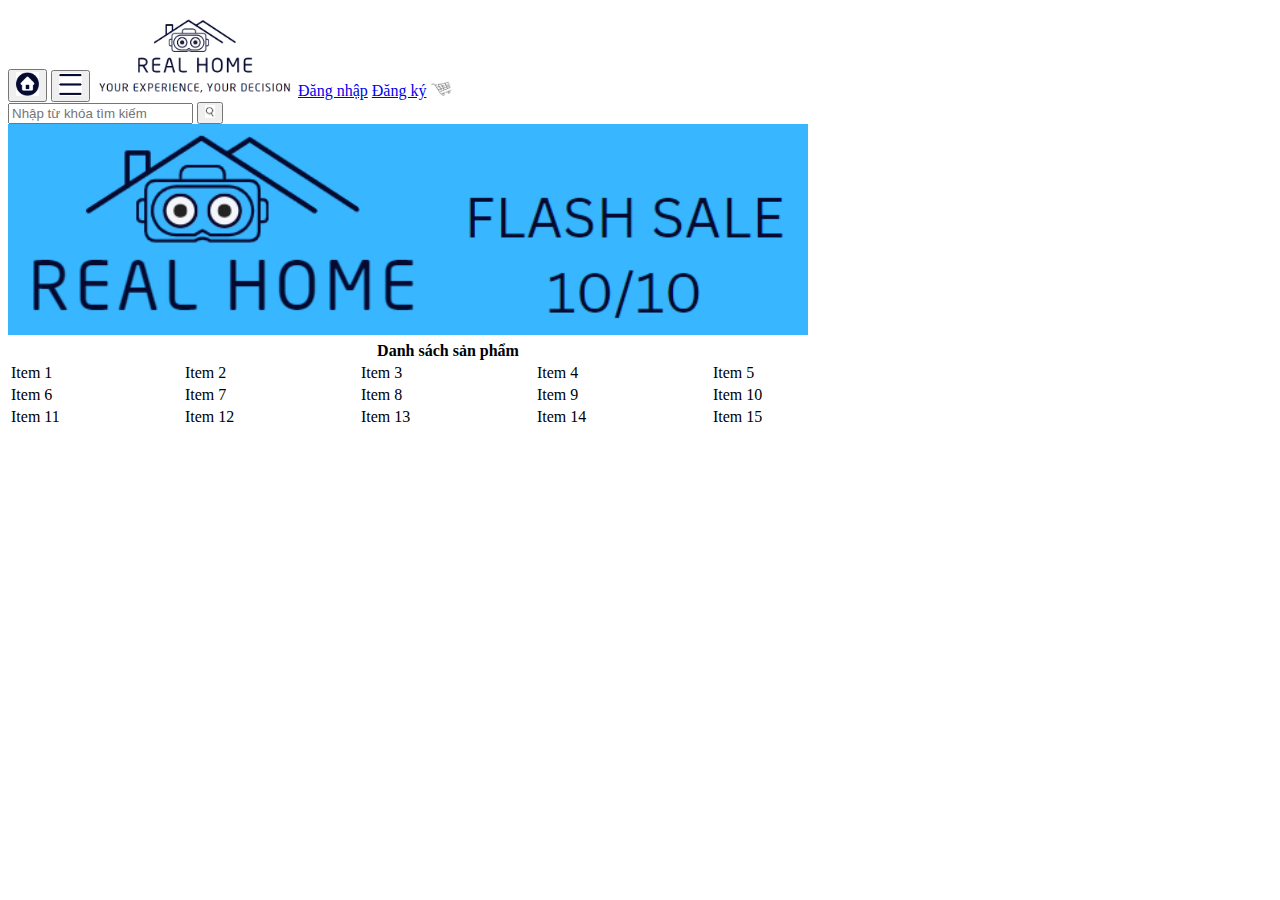
<file: index.html>
<!DOCTYPE html>
<html lang="vi">
  <head>
    <meta charset="UTF-8" />
    <meta name="viewport" content="width=device-width, initial-scale=1.0" />
    <link
      rel="shortcut icon"
      href="./image_HomePage/favicon.pngimage_HomePage/favicon.png"
      type="image/x-icon"
    />
    <title>Real Home</title>
  </head>
  <body>
    <span class="leftButton home">
      <button>
        <a href="./index.html">
          <img src="./image_HomePage/home_button.png" alt="home" width="23px" />
        </a>
      </button>
    </span>
    <span class="leftButton menu">
      <button>
        <img
          src="./image_HomePage/MenuButton.png"
          alt="menu"
          width="23px"
          height="23px"
        />
      </button>
    </span>

    <span class="Logo">
      <a href="./index.html"
        ><img src="./image_HomePage/Logo.png" alt="logo" width="200px"
      /></a>
    </span>
    <span>
      <a class="rightButton" href="./SignInPage/index.html">Đăng nhập</a>
      <a class="rightButton" href="./SignUpPage/index.html">Đăng ký</a>
      <a class="rightButton" href=".GoodsCart/index.html">
        <img
          src="./image_HomePage/buttonCart.png"
          alt="giỏ hàng"
          width="23px"
        />
      </a>
    </span>
    <form class="rightButton">
      <input type="text" placeholder="Nhập từ khóa tìm kiếm" />
      <button type="submit">
        <img src="./image_HomePage/buttonFind.png" alt="find" width="10px" />
      </button>
    </form>
    <!--KẾT THÚC THANH TASKBAR-->
    <div>
      <img
        src="./image_HomePage/KhuyenMai.png"
        alt="Ảnh khuyến mãi"
        width="800px"
      />
    </div>
    <div>
      <table width="880px">
        <thead>
          <tr>
            <th colspan="5">Danh sách sản phẩm</th>
          </tr>
        </thead>
        <tbody>
          <tr>
            <tc>
              <td>Item 1</td>
              <td>Item 2</td>
              <td>Item 3</td>
              <td>Item 4</td>
              <td>Item 5</td>
            </tc>
          </tr>
          <tr>
            <tc>
              <td>Item 6</td>
              <td>Item 7</td>
              <td>Item 8</td>
              <td>Item 9</td>
              <td>Item 10</td>
            </tc>
          </tr>
          <tr>
            <tc>
              <td>Item 11</td>
              <td>Item 12</td>
              <td>Item 13</td>
              <td>Item 14</td>
              <td>Item 15</td>
            </tc>
          </tr>
        </tbody>
      </table>
    </div>
  </body>
</html>
</file>
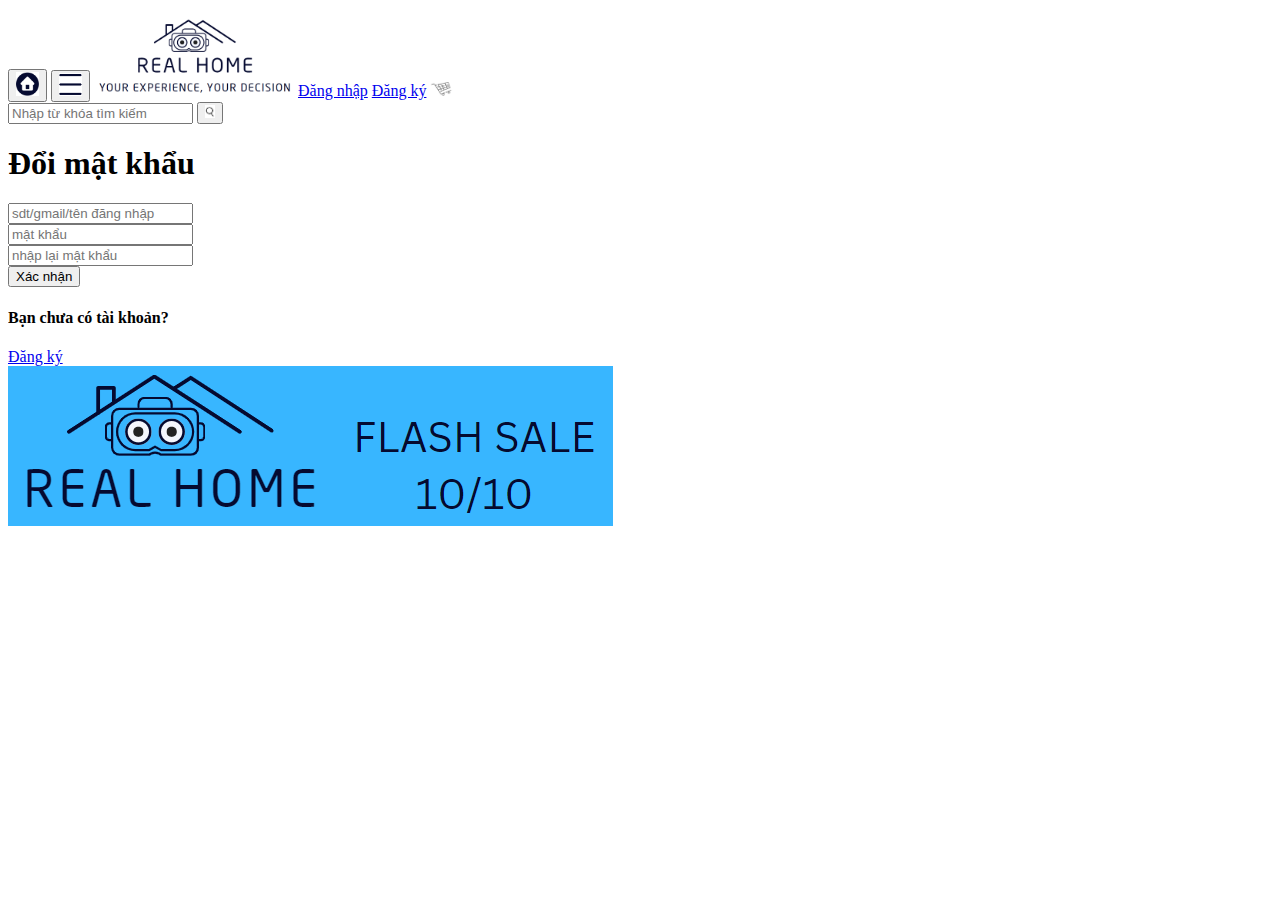
<file: ChangePass/index.html>
<!DOCTYPE html>
<html lang="vi">
  <head>
    <meta charset="UTF-8" />
    <meta name="viewport" content="width=device-width, initial-scale=1.0" />
    <title>Đổi mật khẩu</title>
  </head>
  <body>
    <!--Thanh taskbar ở đây-->
    <span class="leftButton home">
      <button>
        <a href="../index.html">
          <img
            src="../image_HomePage/home_button.png"
            alt="home"
            width="23px"
          />
        </a>
      </button>
    </span>
    <span class="leftButton menu">
      <button>
        <img
          src="../image_HomePage/MenuButton.png"
          alt="menu"
          width="23px"
          height="23px"
        />
      </button>
    </span>

    <span class="Logo">
      <a href="../index.html"
        ><img src="../image_HomePage/Logo.png" alt="logo" width="200px"
      /></a>
    </span>
    <span>
      <a class="rightButton" href="../image_HomePage/SignInPage/index.html"
        >Đăng nhập</a
      >
      <a class="rightButton" href="../image_HomePage/SignUpPage/index.html"
        >Đăng ký</a
      >
      <a class="rightButton" href="../image_HomePage/GoodsCart/index.html">
        <img
          src="../image_HomePage/buttonCart.png"
          alt="giỏ hàng"
          width="23px"
        />
      </a>
    </span>
    <form class="rightButton">
      <input type="text" placeholder="Nhập từ khóa tìm kiếm" />
      <button type="submit">
        <img src="../image_HomePage/buttonFind.png" alt="find" width="10px" />
      </button>
    </form>

    <!--KẾT THÚC THANH TASKBAR-->
    <span>
      <form>
        <h1>Đổi mật khẩu</h1>
        <input type="text" placeholder="sdt/gmail/tên đăng nhập" /><br />
        <input type="text" placeholder="mật khẩu" /><br />
        <input type="text" placeholder="nhập lại mật khẩu" /><br />
        <button href="../SignInPage/index.html">Xác nhận</button><br />
        <h4>Bạn chưa có tài khoản?</h4>
        <a href="../SignUpPage/index.html">Đăng ký</a>
      </form>
    </span>
    <span>
      <img src="../image_HomePage/KhuyenMai.png" alt="" />
    </span>
  </body>
</html>
</file>
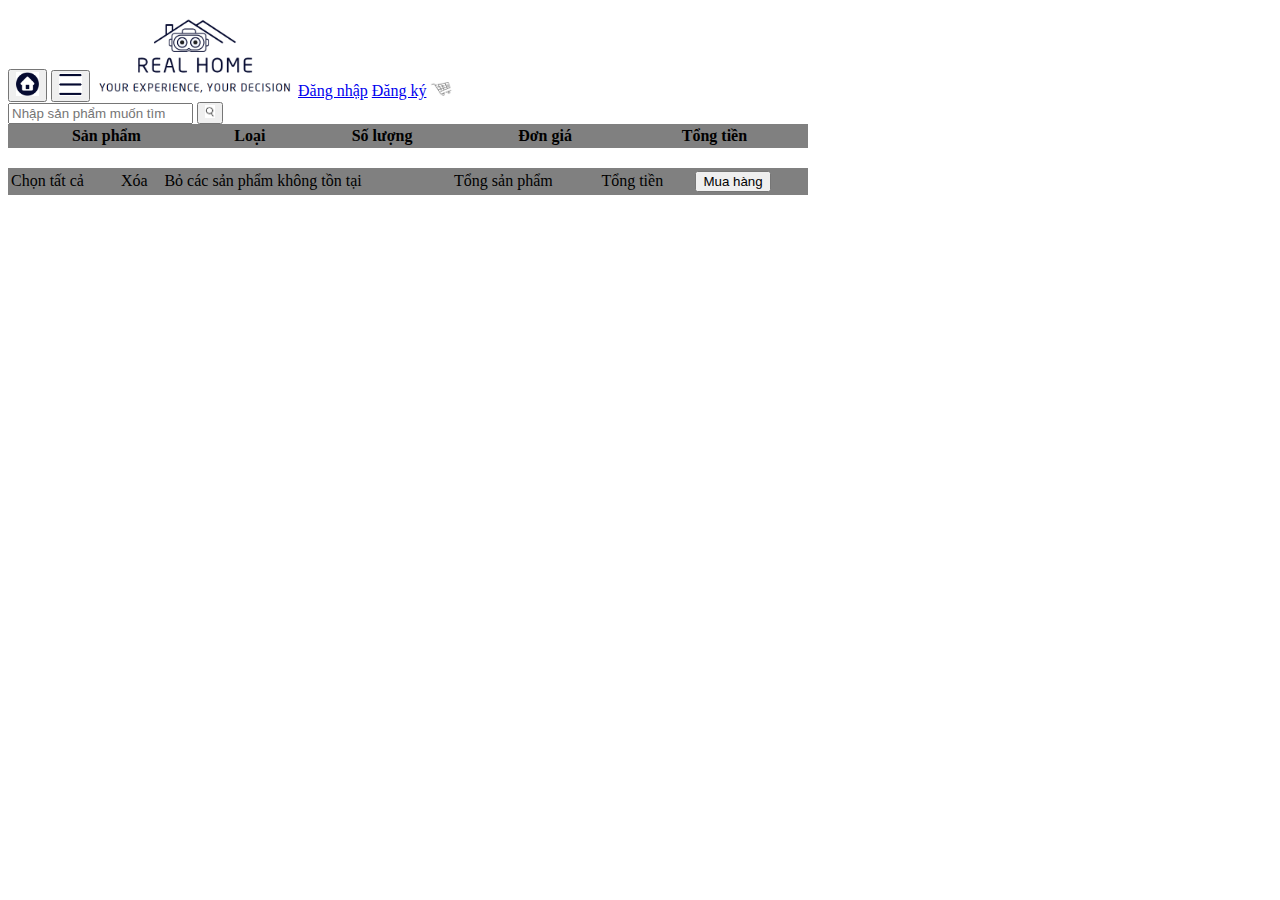
<file: GoodsCart/index.html>
<!DOCTYPE html>
<html lang="vi">
  <head>
    <meta charset="UTF-8" />
    <meta name="viewport" content="width=device-width, initial-scale=1.0" />
    <link rel="stylesheet" href="style.css" />
    <title>Giỏ hàng</title>
  </head>
  <body>
    <!--Thanh taskbar ở đây-->
    <span class="leftButton home">
      <button>
        <a href="../index.html">
          <img
            src="../image_HomePage/home_button.png"
            alt="home"
            width="23px"
          />
        </a>
      </button>
    </span>
    <span class="leftButton menu">
      <button>
        <img
          src="../image_HomePage/MenuButton.png"
          alt="menu"
          width="23px"
          height="23px"
        />
      </button>
    </span>

    <span class="Logo">
      <a href="../index.html"
        ><img src="../image_HomePage/Logo.png" alt="logo" width="200px"
      /></a>
    </span>
    <span>
      <a class="rightButton" href="../image_HomePage/SignInPage/index.html"
        >Đăng nhập</a
      >
      <a class="rightButton" href="../image_HomePage/SignUpPage/index.html"
        >Đăng ký</a
      >
      <a class="rightButton" href="../image_HomePage/GoodsCart/index.html">
        <img
          src="../image_HomePage/buttonCart.png"
          alt="giỏ hàng"
          width="23px"
        />
      </a>
    </span>
    <form class="rightButton">
      <input type="text" placeholder="Nhập sản phẩm muốn tìm" />
      <button type="submit">
        <img src="../image_HomePage/buttonFind.png" alt="find" width="10px" />
      </button>
    </form>

    <!--KẾT THÚC THANH TASKBAR-->
    <table class="GoogCart" width="800px">
      <thead>
        <tc>
          <th>Sản phẩm</th>
          <th>Loại</th>
          <th>Số lượng</th>
          <th>Đơn giá</th>
          <th>Tổng tiền</th>
        </tc>
      </thead>
      <!--<tbody>
        <tr>
          <td>Ghế kiểu</td>
          <td>Gỗ</td>
          <td>2</td>
          <td>100.000vnd</td>
          <td>200.000vnd</td>
        </tr>
        <tr>-->
      <!--sp ko tồn tại-->
      <!--<td></td>
          <td></td>
          <td></td>
          <td></td>
          <td></td>
        </tr>
      </tbody>
      <tr>
        <td></td>
        <td></td>
        <td></td>
        <td></td>
        <td></td>
      </tr>-->
    </table>
    <table class="GoogCart" width="800px">
      <tfoot>
        <tr>
          <td>Chọn tất cả</td>
          <td>Xóa</td>
          <td>Bỏ các sản phẩm không tồn tại</td>
          <td>Tổng sản phẩm</td>
          <td>Tổng tiền</td>
          <td>
            <button href="../HomeAfterSignIn/index.html">Mua hàng</button>
          </td>
        </tr>
      </tfoot>
    </table>
  </body>
</html>
</file>
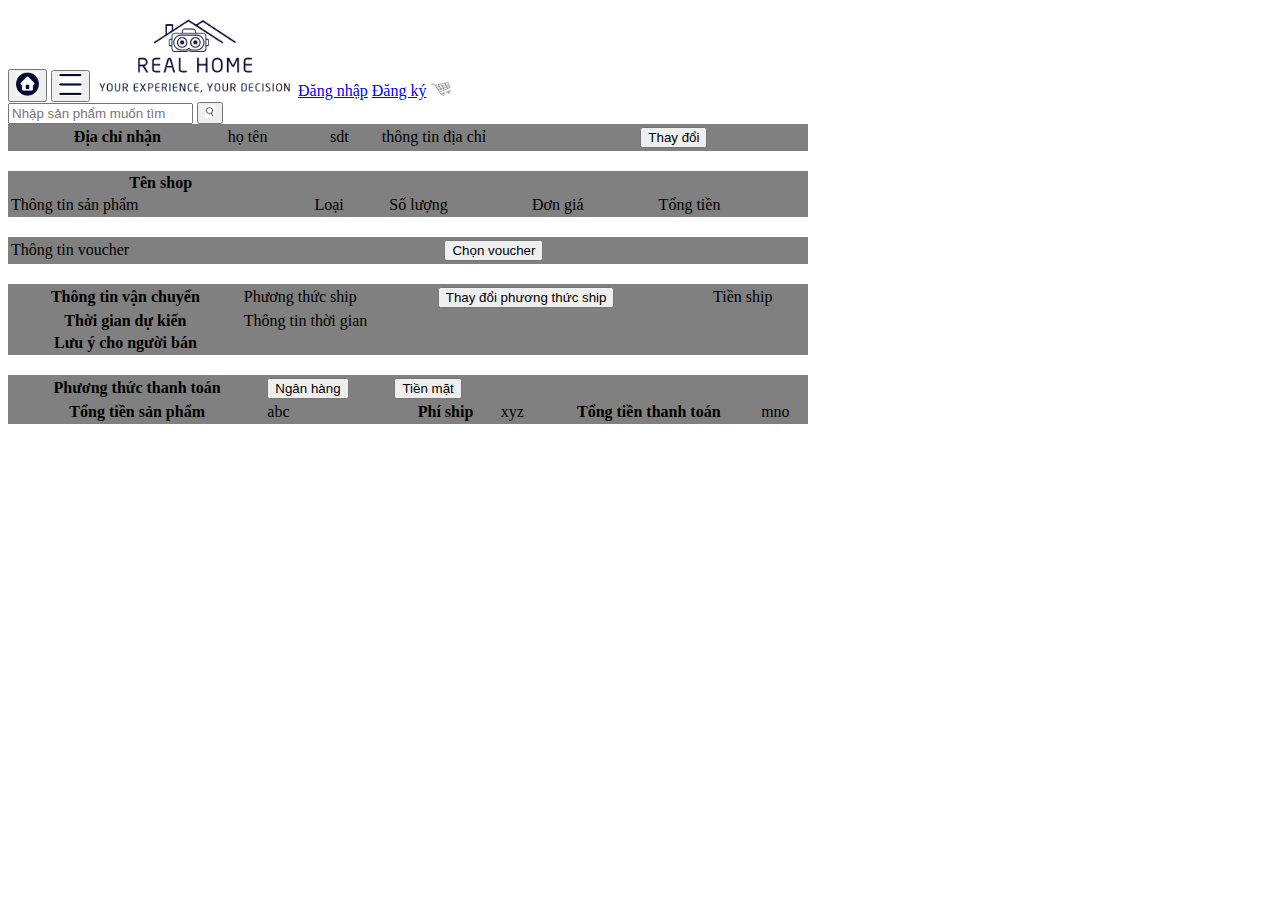
<file: PayPage/index.html>
<!DOCTYPE html>
<html lang="vi">
  <head>
    <meta charset="UTF-8" />
    <meta name="viewport" content="width=device-width, initial-scale=1.0" />
    <link rel="stylesheet" href="style.css" />
    <title>Thanh toán</title>
  </head>
  <body>
    <!--Thanh taskbar ở đây-->
    <span class="leftButton home">
      <button>
        <a href="../index.html">
          <img
            src="../image_HomePage/home_button.png"
            alt="home"
            width="23px"
          />
        </a>
      </button>
    </span>
    <span class="leftButton menu">
      <button>
        <img
          src="../image_HomePage/MenuButton.png"
          alt="menu"
          width="23px"
          height="23px"
        />
      </button>
    </span>

    <span class="Logo">
      <a href="../index.html"
        ><img src="../image_HomePage/Logo.png" alt="logo" width="200px"
      /></a>
    </span>
    <span>
      <a class="rightButton" href="../image_HomePage/SignInPage/index.html"
        >Đăng nhập</a
      >
      <a class="rightButton" href="../image_HomePage/SignUpPage/index.html"
        >Đăng ký</a
      >
      <a class="rightButton" href="../image_HomePage/GoodsCart/index.html">
        <img
          src="../image_HomePage/buttonCart.png"
          alt="giỏ hàng"
          width="23px"
        />
      </a>
    </span>
    <form class="rightButton">
      <input type="text" placeholder="Nhập sản phẩm muốn tìm" />
      <button type="submit">
        <img src="../image_HomePage/buttonFind.png" alt="find" width="10px" />
      </button>
    </form>

    <!--KẾT THÚC THANH TASKBAR-->
    <!--địa chỉ-->
    <table class="PayPage DiaChi" width="800">
      <tr>
        <th>Địa chỉ nhận</th>
        <td>họ tên</td>
        <td>sdt</td>
        <td>thông tin địa chỉ</td>
        <td><button href="">Thay đổi</button></td>
      </tr>
    </table>

    <!--Thông tin sản phẩm-->
    <table class="PayPage" width="800">
      <tr>
        <th>Tên shop</th>
      </tr>
      <tr>
        <td>Thông tin sản phẩm</td>
        <td>Loại</td>
        <td>Số lượng</td>
        <td>Đơn giá</td>
        <td>Tổng tiền</td>
      </tr>
    </table>

    <!--THÔNG TIN VOUCHER-->
    <table class="PayPage" width="800">
      <tr>
        <td>Thông tin voucher</td>
        <td><button href="">Chọn voucher</button></td>
      </tr>
    </table>

    <!--THÔNG TIN VẬN CHUYỂN-->
    <table class="PayPage" width="800">
      <tr>
        <th>Thông tin vận chuyển</th>
        <td>Phương thức ship</td>
        <td><button href="">Thay đổi phương thức ship</button></td>
        <td>Tiền ship</td>
      </tr>
      <tr>
        <th>Thời gian dự kiến</th>
        <td>Thông tin thời gian</td>
      </tr>
      <tr>
        <th>Lưu ý cho người bán</th>
      </tr>
    </table>

    <!--THANH TOÁN-->
    <table class="PayPage" width="800">
      <tr>
        <th>Phương thức thanh toán</th>
        <td><button href="">Ngân hàng</button></td>
        <td><button>Tiền mặt</button></td>
      </tr>
      <tr>
        <th>Tổng tiền sản phẩm</th>
        <td>abc</td>
        <th>Phí ship</th>
        <td>xyz</td>
        <th>Tổng tiền thanh toán</th>
        <td>mno</td>
      </tr>
    </table>
  </body>
</html>
</file>
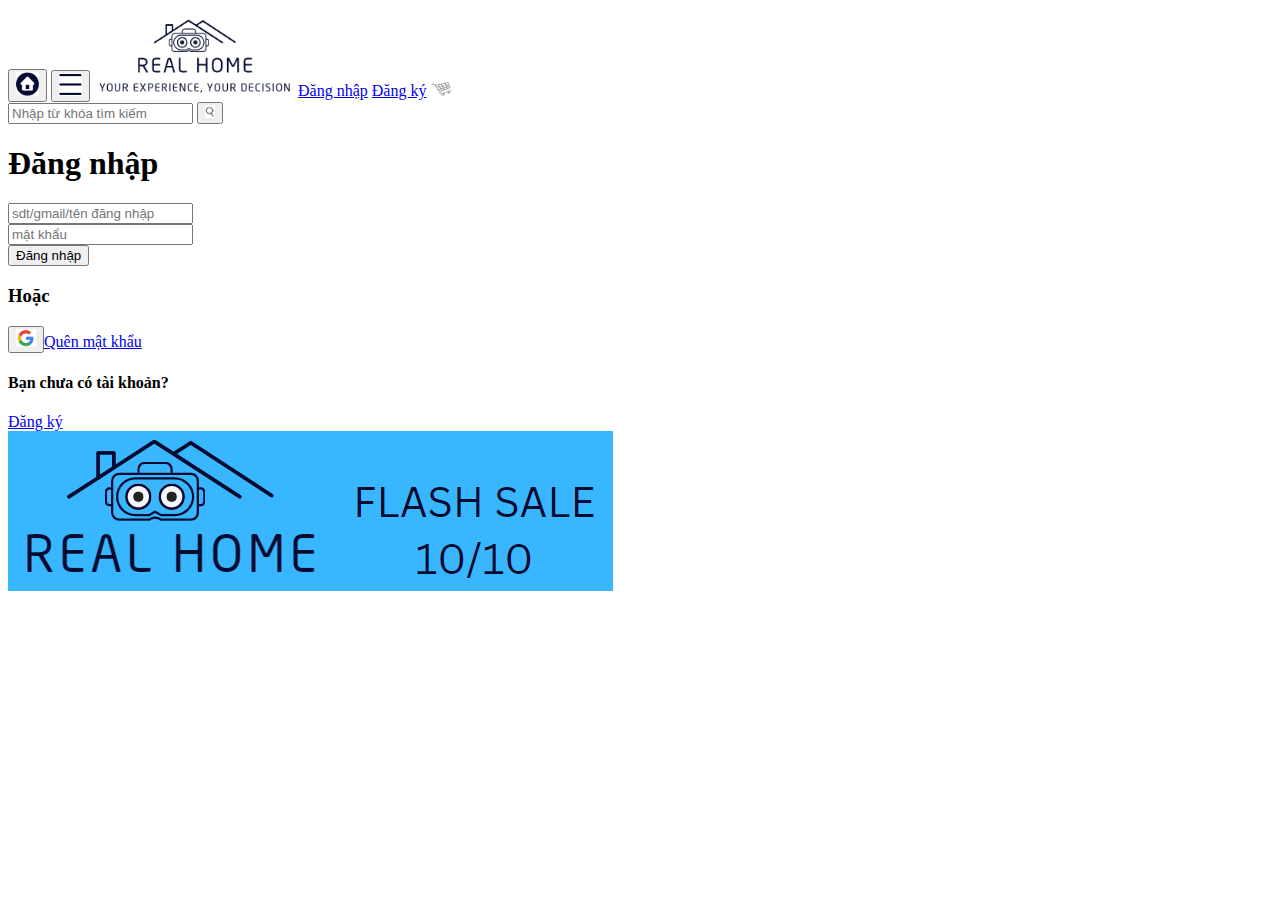
<file: SignInPage/index.html>
<!DOCTYPE html>
<html lang="en">
  <head>
    <meta charset="UTF-8" />
    <meta name="viewport" content="width=device-width, initial-scale=1.0" />
    <link rel="stylesheet" href="style.css" />
    <title>Đăng nhập</title>
  </head>
  <body>
    <!--Thanh taskbar ở đây-->
    <span class="leftButton home">
      <button>
        <a href="../index.html">
          <img
            src="../image_HomePage/home_button.png"
            alt="home"
            width="23px"
          />
        </a>
      </button>
    </span>
    <span class="leftButton menu">
      <button>
        <img
          src="../image_HomePage/MenuButton.png"
          alt="menu"
          width="23px"
          height="23px"
        />
      </button>
    </span>

    <span class="Logo">
      <a href="../index.html"
        ><img src="../image_HomePage/Logo.png" alt="logo" width="200px"
      /></a>
    </span>
    <span>
      <a class="rightButton" href="../SignInPage/index.html">Đăng nhập</a>
      <a class="rightButton" href="../SignUpPage/index.html">Đăng ký</a>
      <a class="rightButton" href="../GoodsCart/index.html">
        <img
          src="../image_HomePage/buttonCart.png"
          alt="giỏ hàng"
          width="23px"
        />
      </a>
    </span>
    <form class="rightButton">
      <input type="text" placeholder="Nhập từ khóa tìm kiếm" />
      <button type="submit">
        <img src="../image_HomePage/buttonFind.png" alt="find" width="10px" />
      </button>
    </form>

    <!--KẾT THÚC THANH TASKBAR-->

    <!--<table id="background">-->
    <span id="background">
      <table id="DangNhap">
        <h1>Đăng nhập</h1>
        <input type="text" placeholder="sdt/gmail/tên đăng nhập" /><br />
        <input type="text" placeholder="mật khẩu" /><br />
        <button href="../HomeAfterSignIn/index.html">Đăng nhập</button
        ><br />
        <h3>Hoặc</h3>
        <button>
          <a href="../HomeAfterSignIn/index.html">
            <img src="../SignInPage/GoogleLogo.png" alt="google" width="20px" />
          </a>
        </button>
        <a href="../ChangePass/index.html">Quên mật khẩu</a>
        <h4>Bạn chưa có tài khoản?</h4>
        <a href="../SignUpPage/index.html">Đăng ký</a>
      </table>
      <table id="AnhKhuyenMai">
        <img src="../image_HomePage/KhuyenMai.png" alt="" />
      </table>
    </span>
    <!--</table>-->
  </body>
</html>
</file>
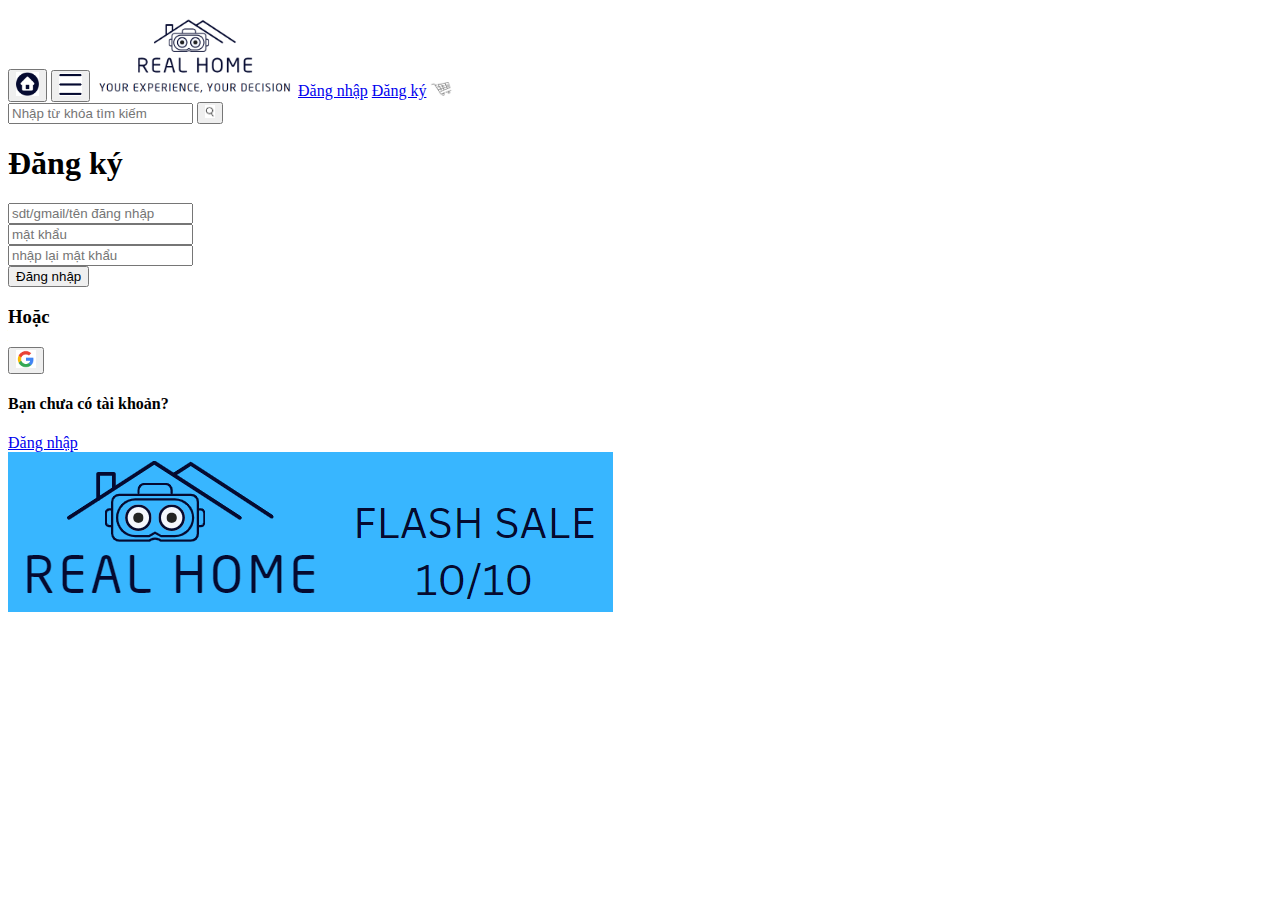
<file: SignUpPage/index.html>
<!DOCTYPE html>
<html lang="en">
  <head>
    <meta charset="UTF-8" />
    <meta name="viewport" content="width=device-width, initial-scale=1.0" />
    <title>Đăng ký</title>
  </head>
  <body>
    <!--Thanh taskbar ở đây-->
    <span class="leftButton home">
      <button>
        <a href="../index.html">
          <img
            src="../image_HomePage/home_button.png"
            alt="home"
            width="23px"
          />
        </a>
      </button>
    </span>
    <span class="leftButton menu">
      <button>
        <img
          src="../image_HomePage/MenuButton.png"
          alt="menu"
          width="23px"
          height="23px"
        />
      </button>
    </span>

    <span class="Logo">
      <a href="../index.html"
        ><img src="../image_HomePage/Logo.png" alt="logo" width="200px"
      /></a>
    </span>
    <span>
      <a class="rightButton" href="../SignInPage/index.html"
        >Đăng nhập</a
      >
      <a class="rightButton" href="../SignUpPage/index.html"
        >Đăng ký</a
      >
      <a class="rightButton" href="../GoodsCart/index.html">
        <img
          src="../image_HomePage/buttonCart.png"
          alt="giỏ hàng"
          width="23px"
        />
      </a>
    </span>
    <form class="rightButton">
      <input type="text" placeholder="Nhập từ khóa tìm kiếm" />
      <button type="submit">
        <img src="../image_HomePage/buttonFind.png" alt="find" width="10px" />
      </button>
    </form>

    <!--KẾT THÚC THANH TASKBAR-->
    <span>
      <form>
        <h1>Đăng ký</h1>
        <input type="text" placeholder="sdt/gmail/tên đăng nhập" /><br />
        <input type="text" placeholder="mật khẩu" /><br />
        <input type="text" placeholder="nhập lại mật khẩu" /><br />
        <button href="../HomeAfterSignIn/index.html">Đăng nhập</button><br />
        <h3>Hoặc</h3>
        <button>
          <a href="../HomeAfterSignIn/index.html">
            <img src="../SignInPage/GoogleLogo.png" alt="google" width="20px" />
          </a>
        </button>
        <h4>Bạn chưa có tài khoản?</h4>
        <a href="../SignInPage/index.html">Đăng nhập</a>
      </form>
    </span>
    <span>
      <img src="../image_HomePage/KhuyenMai.png" alt="" />
    </span>
  </body>
  </body>
</html>
</file>
<file: GoodsCart/style.css>
.GoogCart {
  background-color: grey;
  margin-bottom: 20px;
}
</file>
<file: PayPage/style.css>
.PayPage {
  background-color: grey;
  margin-bottom: 20px;
}
</file>
<file: SignInPage/style.css>

</file>
